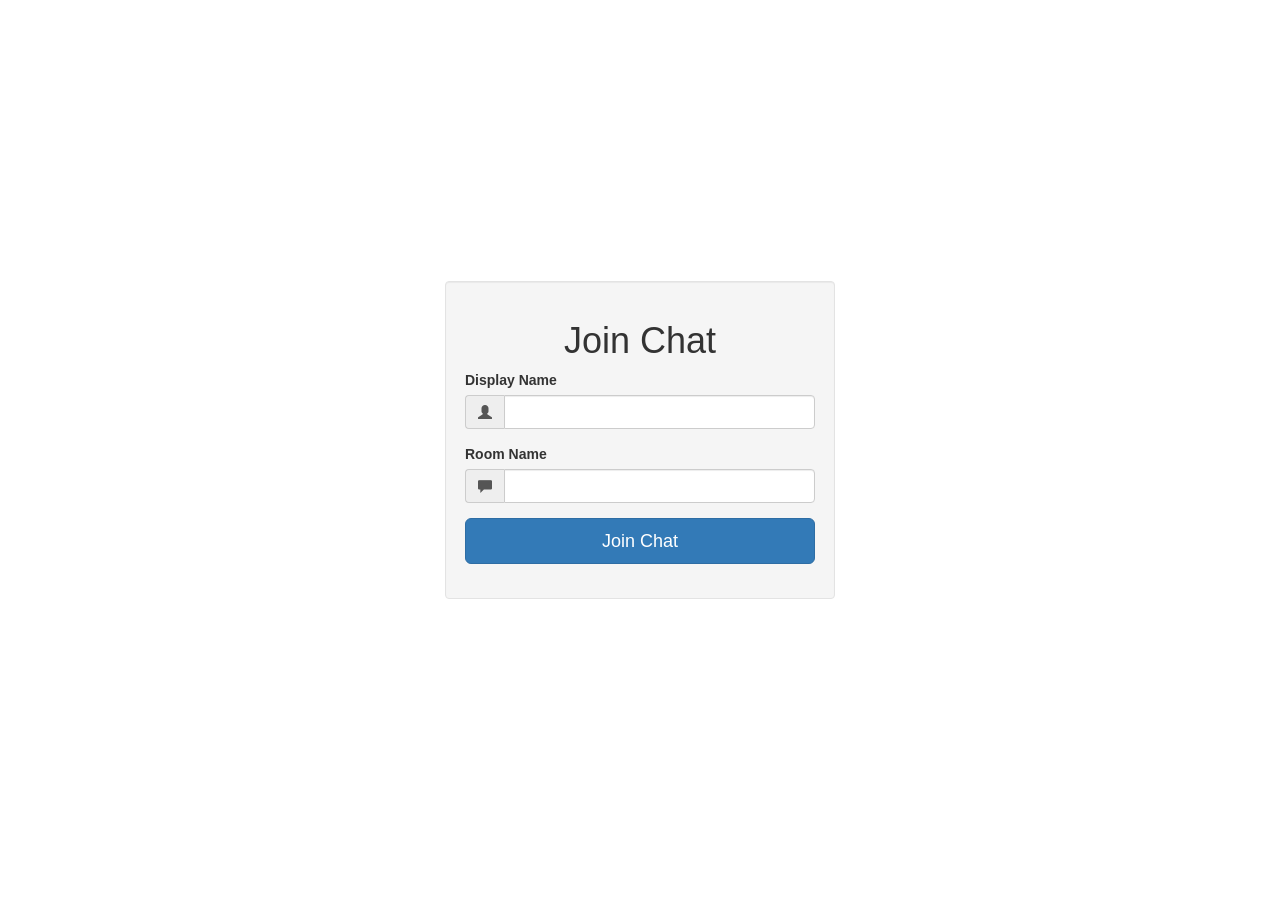
<file: public/index.html>
<!doctype html>
<html>
    <head>
        <meta charset="UTF-8">
        <title>Socket.io Chat Server</title>
        <link rel = "stylesheet" href = "./css/bootstrap.min.css">
        <link rel = "stylesheet" href = "./css/styles.css">
    </head>
    <body>
        <div class="vertical-center">
            <div class="container">
                <div class="row">
                    <div class="col-md-4 col-md-offset-4 col-sm-6 col-sm-offset-3 well">
                        <h1 class="text-center">Join Chat</h1>
                        <form action="/chat.html">
                            <div class="form-group">
                                <label>Display Name</label>
                                <div class="input-group">
                                    <span class="input-group-addon">
                                        <i class="glyphicon glyphicon-user"></i>
                                    </span>
                                    <input type="text" name="name" class="form-control" />
                                </div>
                            </div>
                            <div class="form-group">
                                <label>Room Name</label>
                                <div class="input-group">
                                    <span class="input-group-addon">
                                        <i class="glyphicon glyphicon-comment"></i>
                                    </span>
                                    <input type="text" name="room" class="form-control" />
                                </div>
                            </div>
                            <div class="form-group">
                                <input type="submit" value = "Join Chat" class="btn btn-primary btn-block btn-lg"/>
                            </div>
                        </form>
                    </div>
                </div>
            </div>
        </div>
    </body>
</html>
</file>
<file: public/css/styles.css>
.vertical-center {
    min-height: 100vh;
    margin: 0;
    display: flex;
    align-items: center;
}

h1 {
    margin: 24px, 0;
}

.messages p {
    margin: 6px 0;
} 0;
</file>
